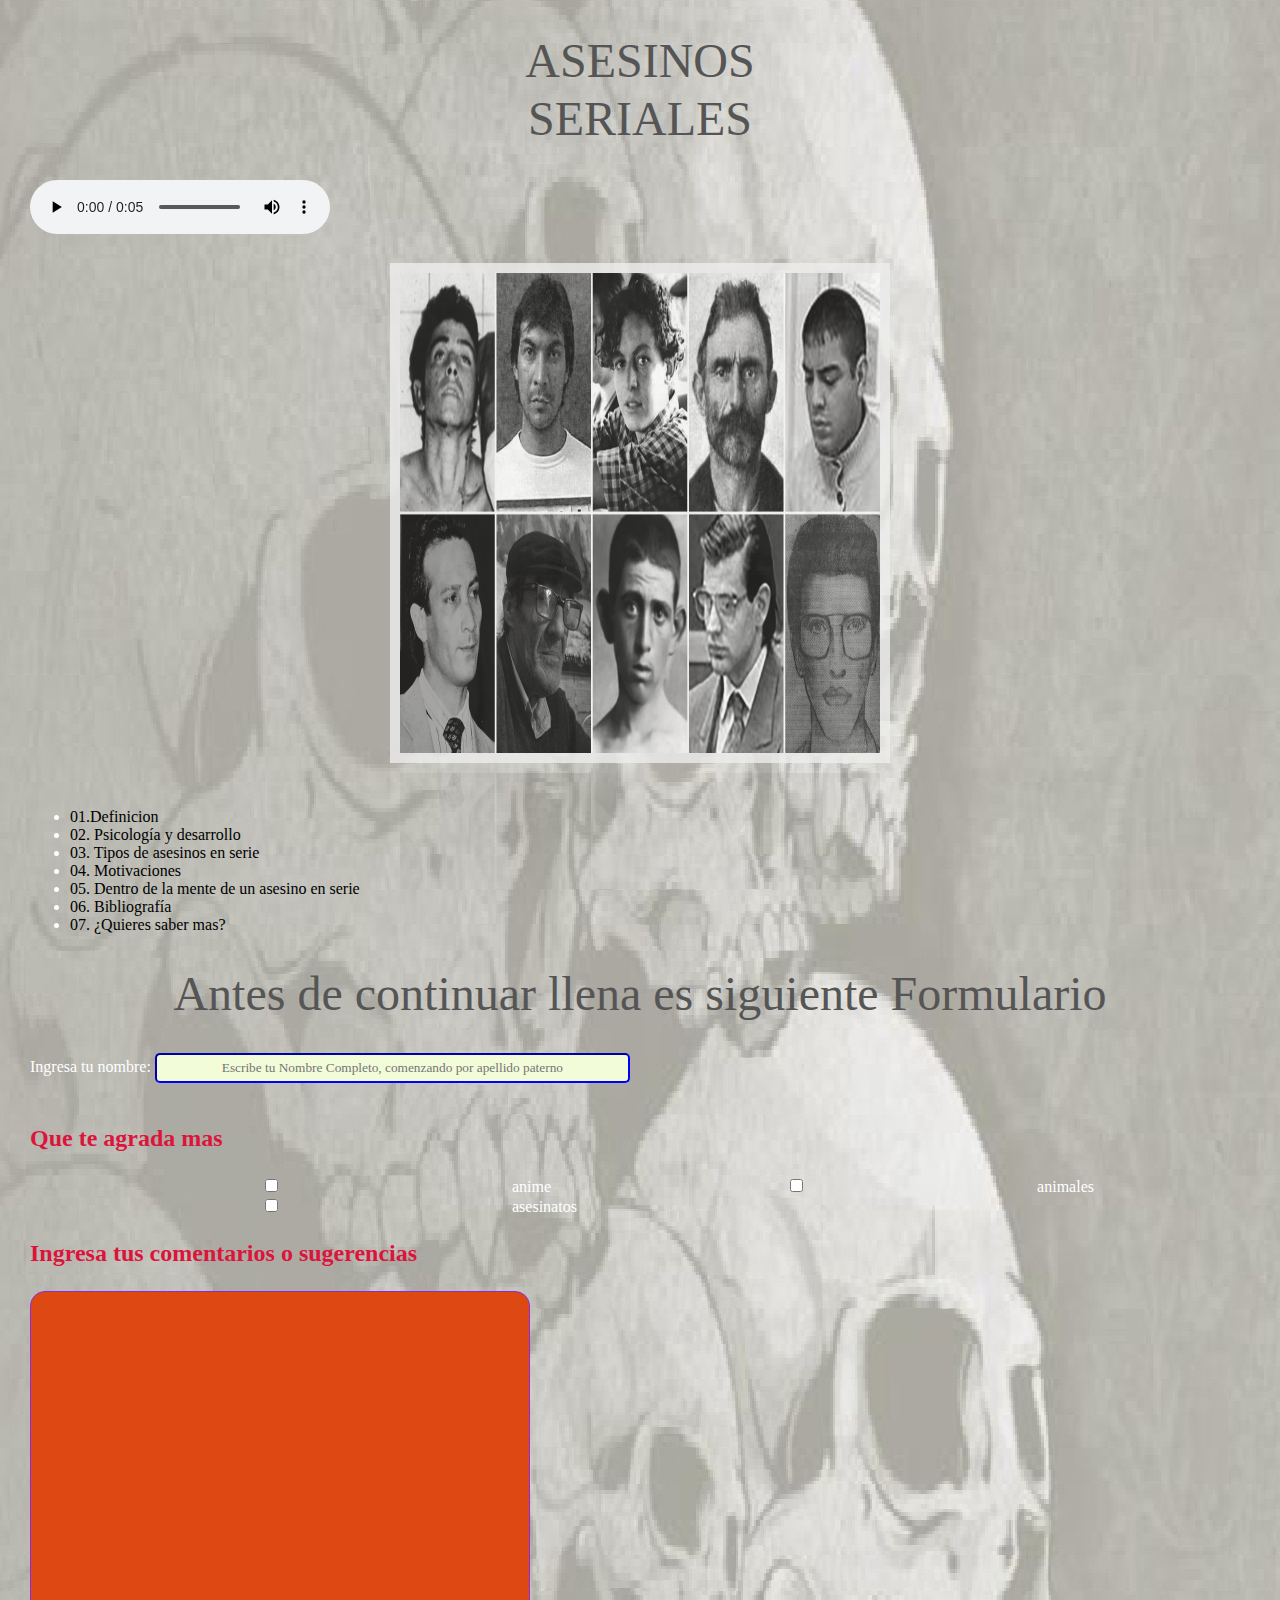
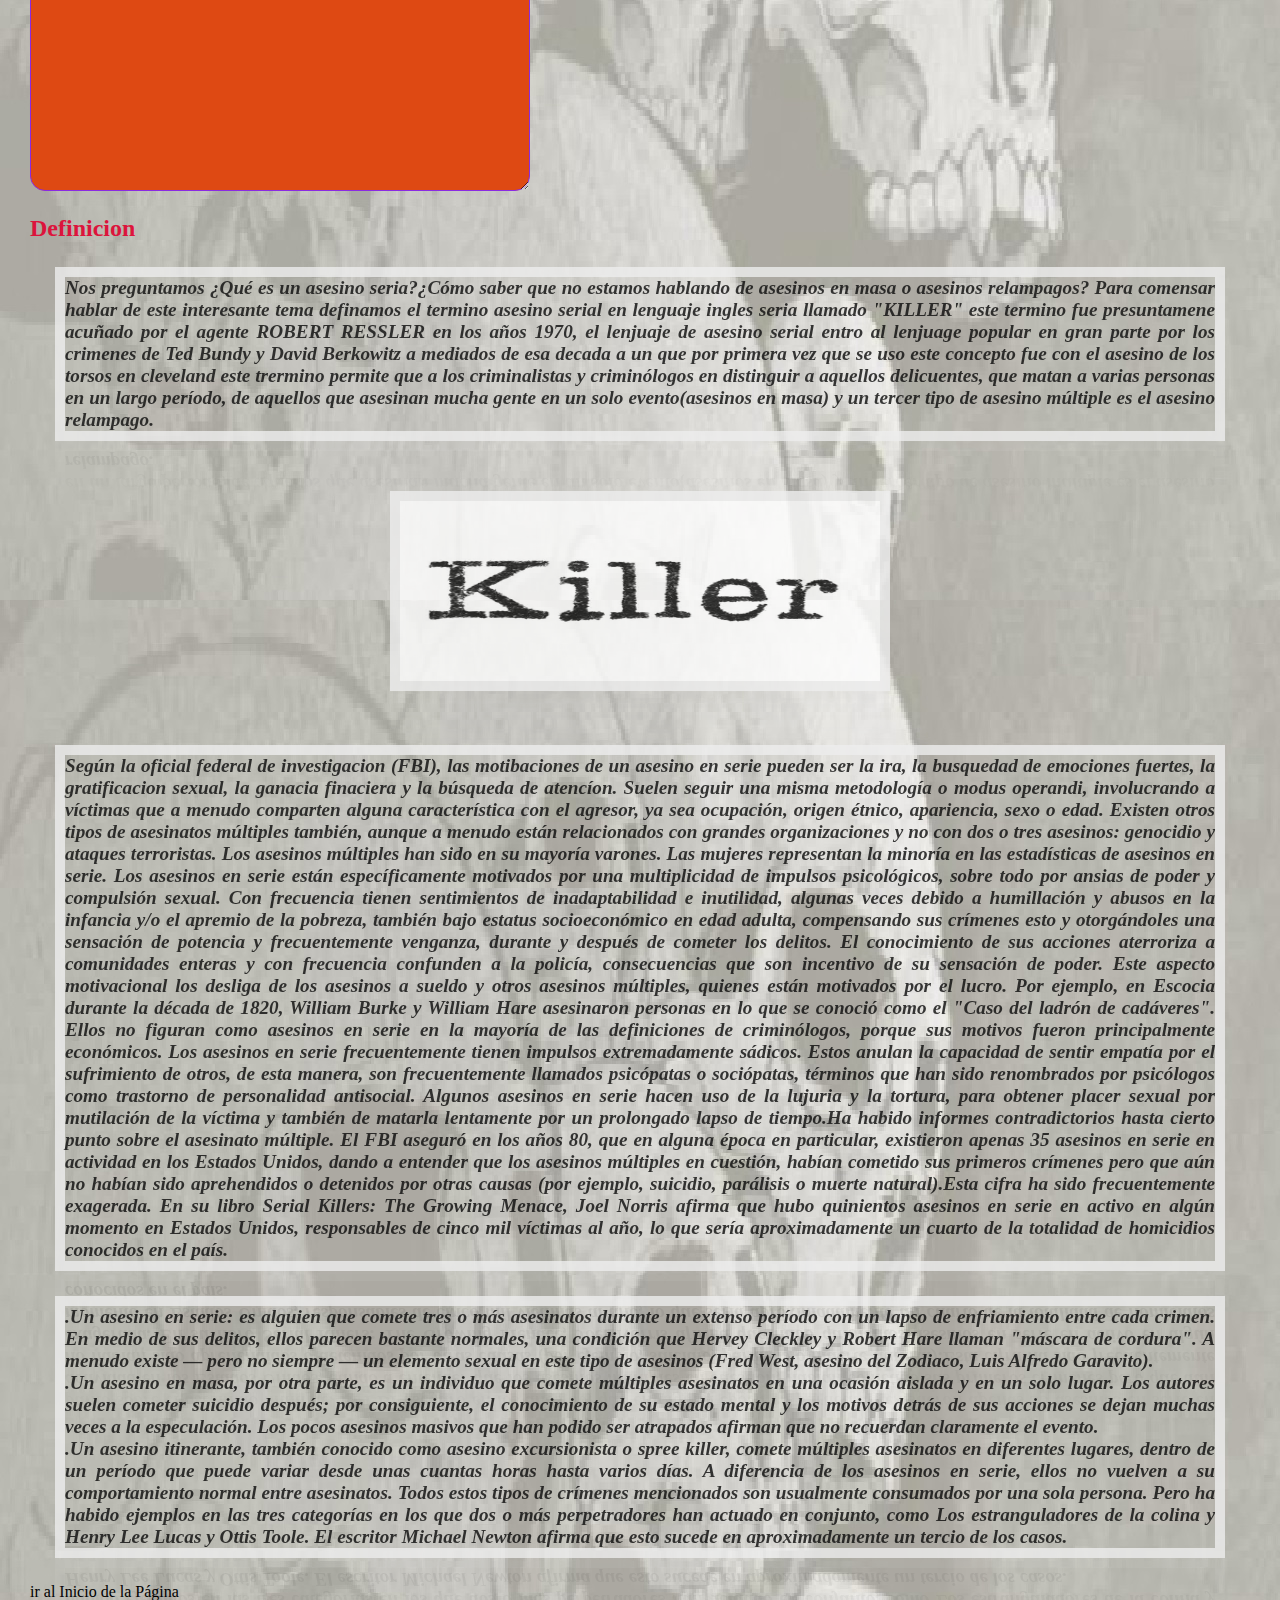
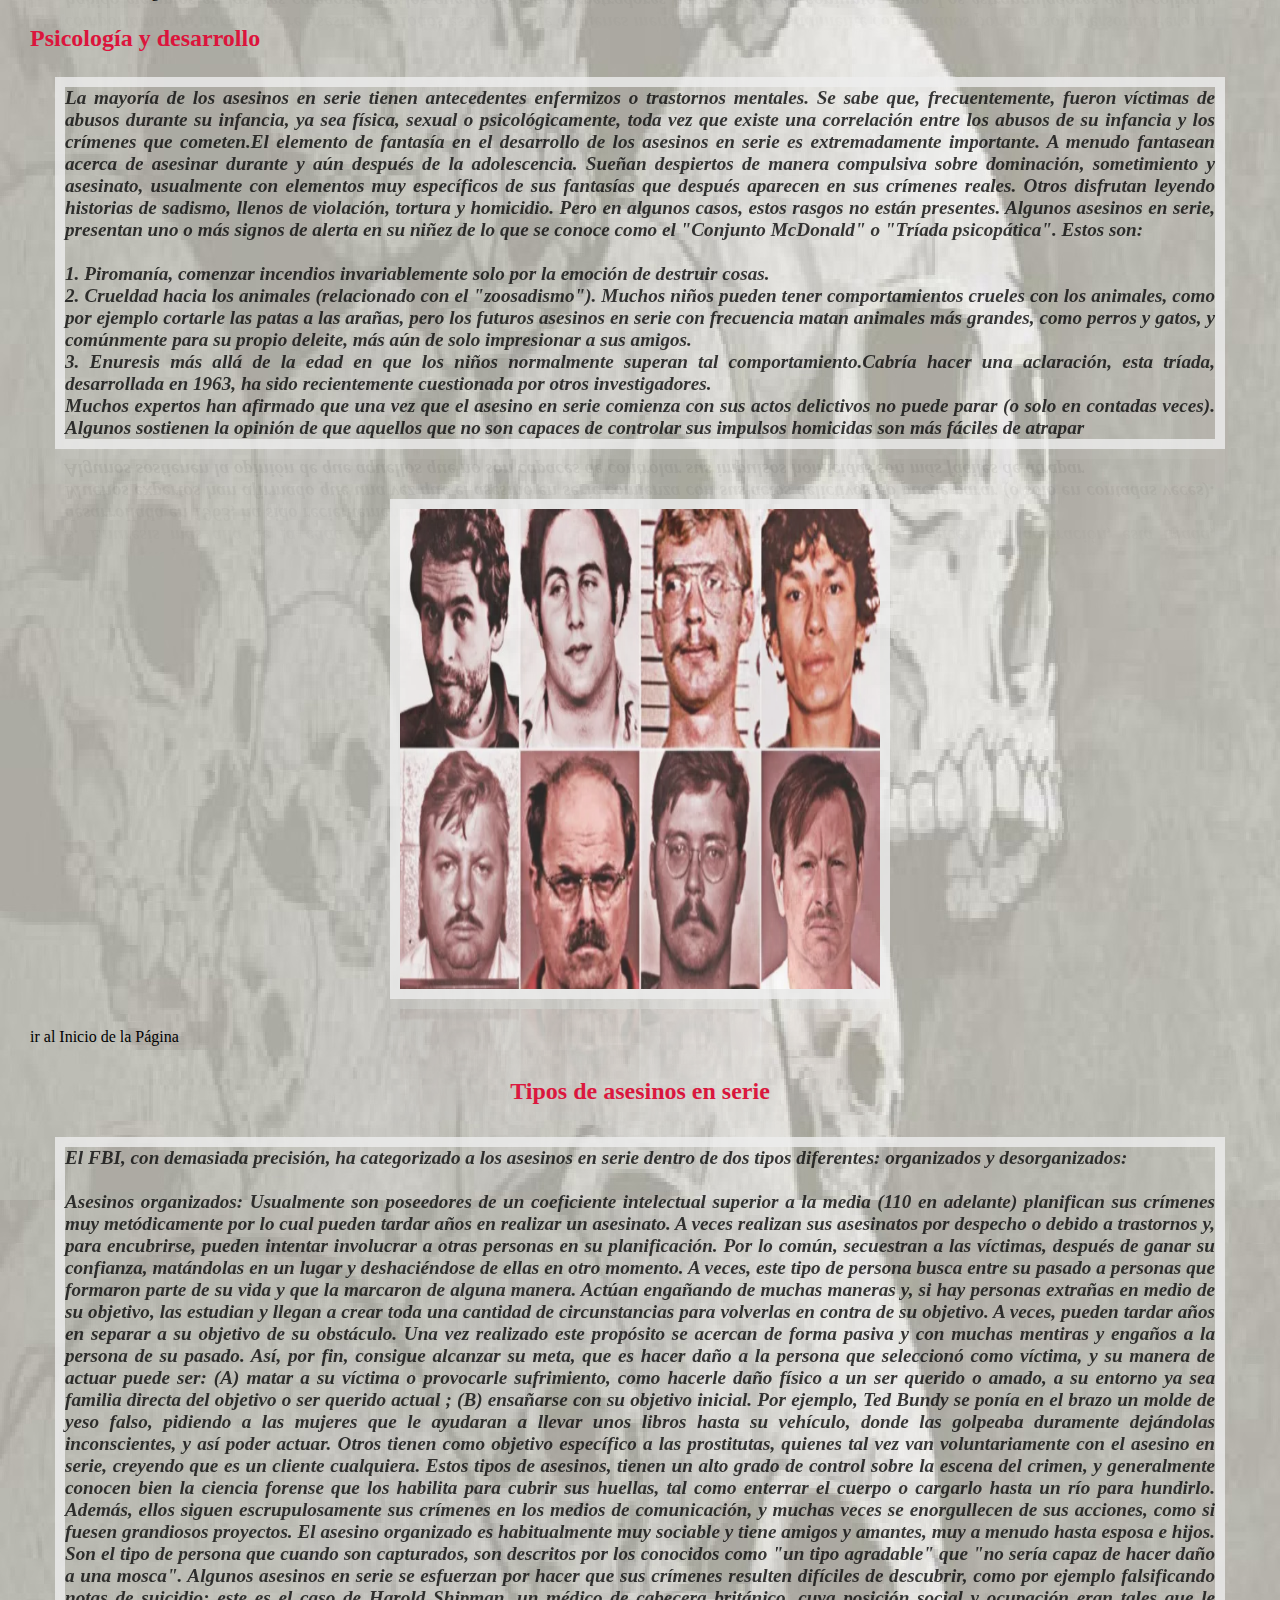
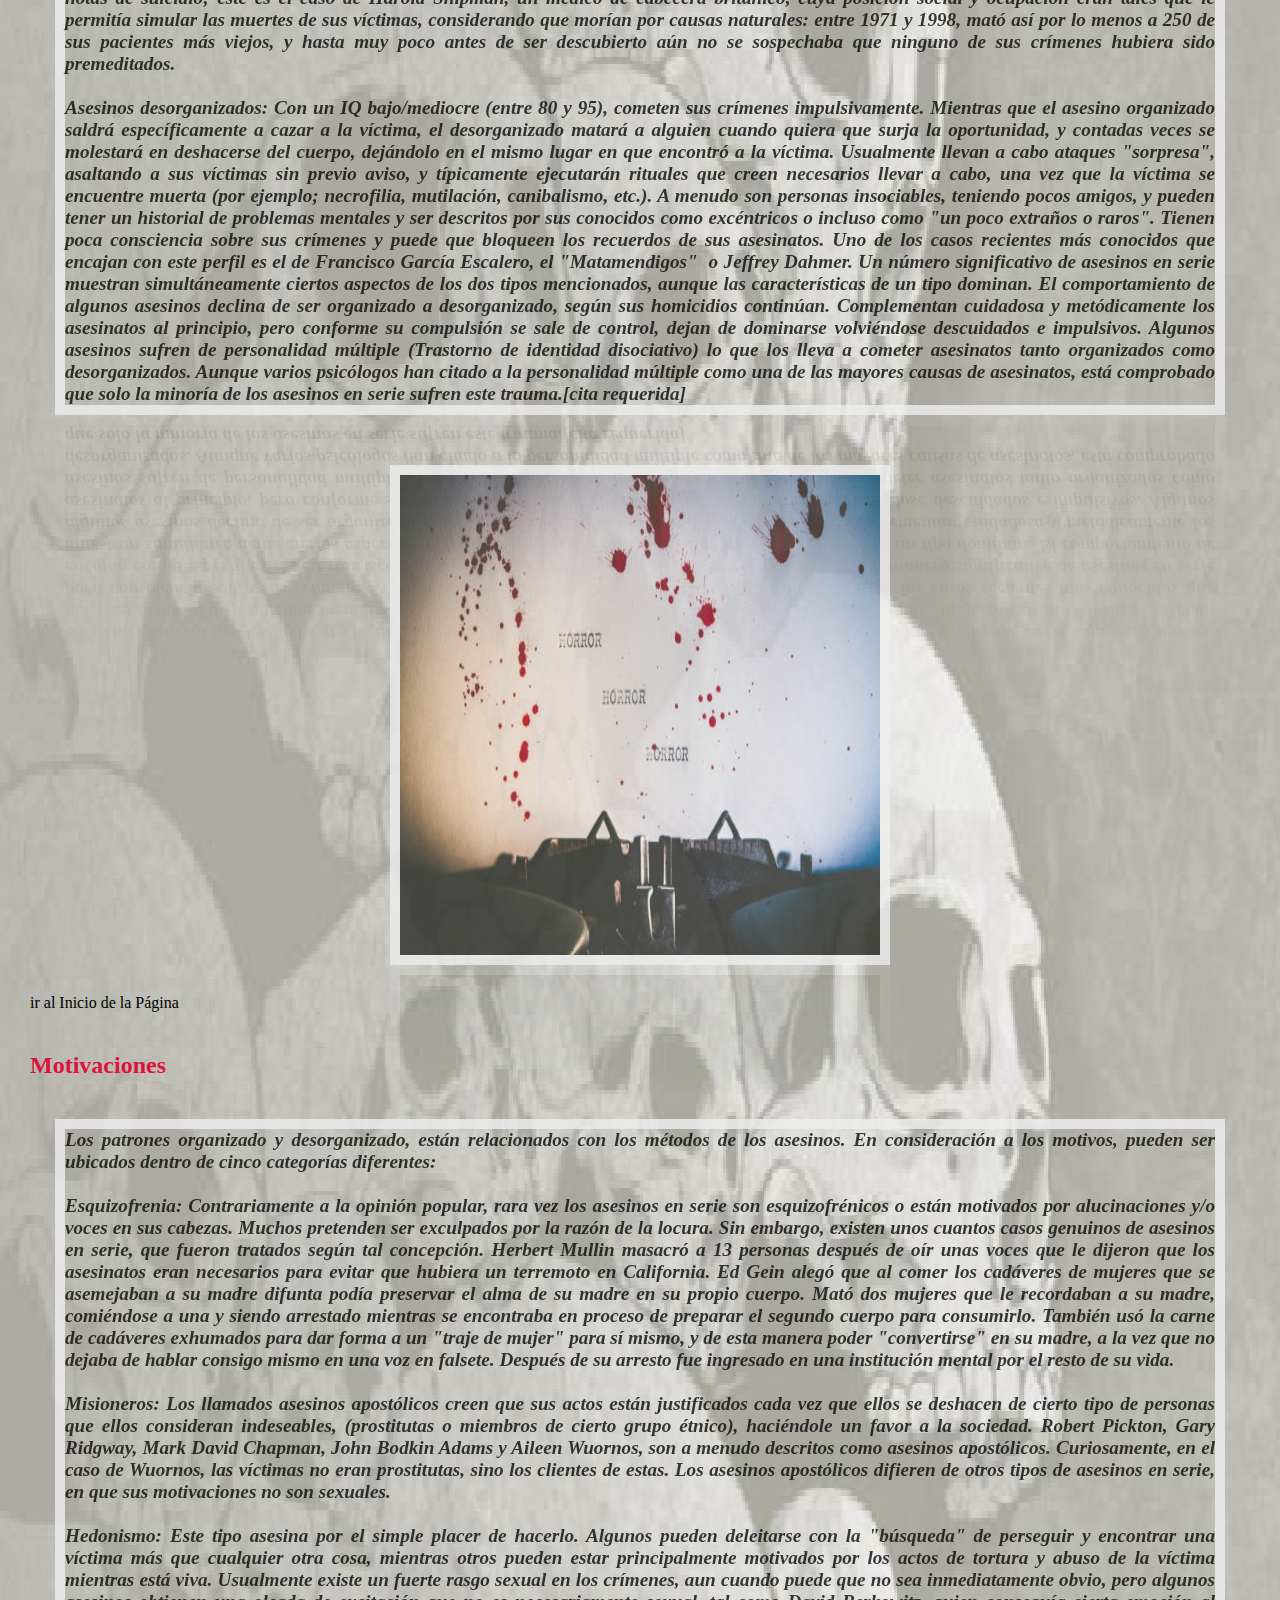
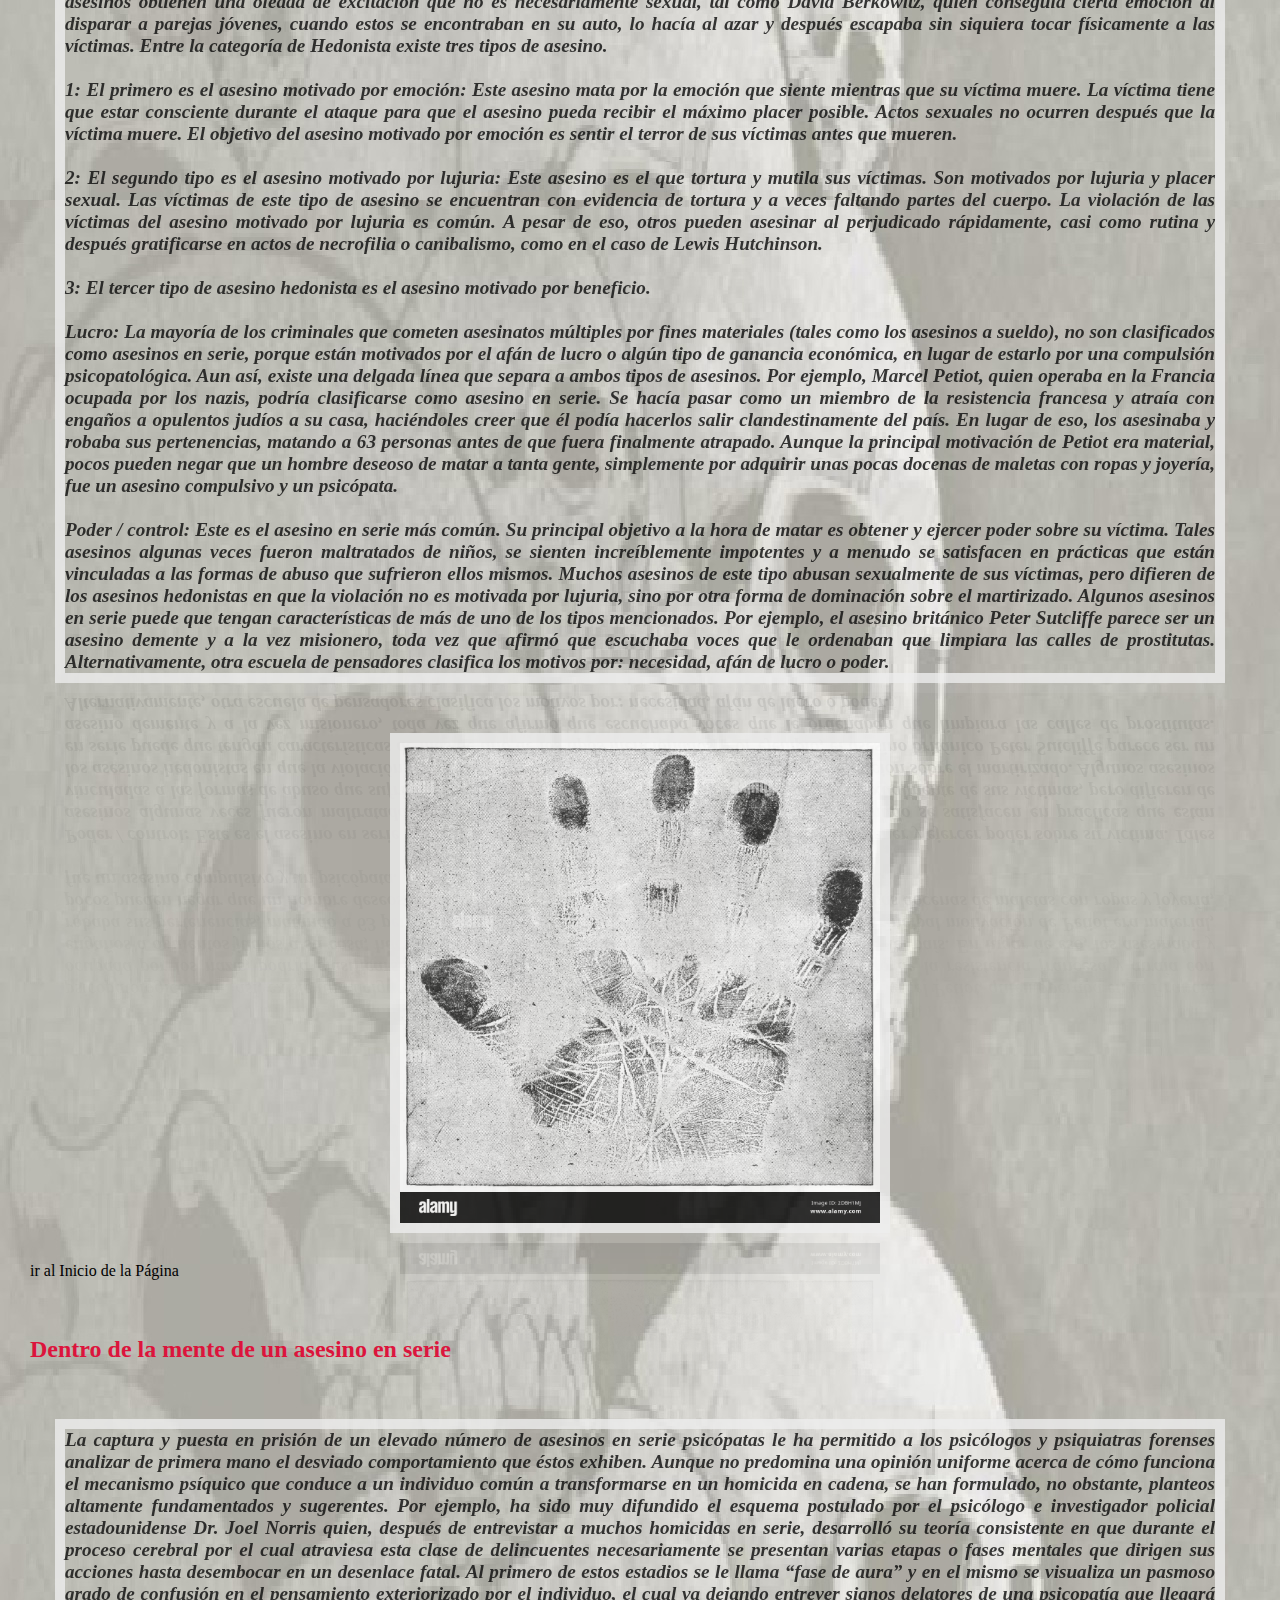
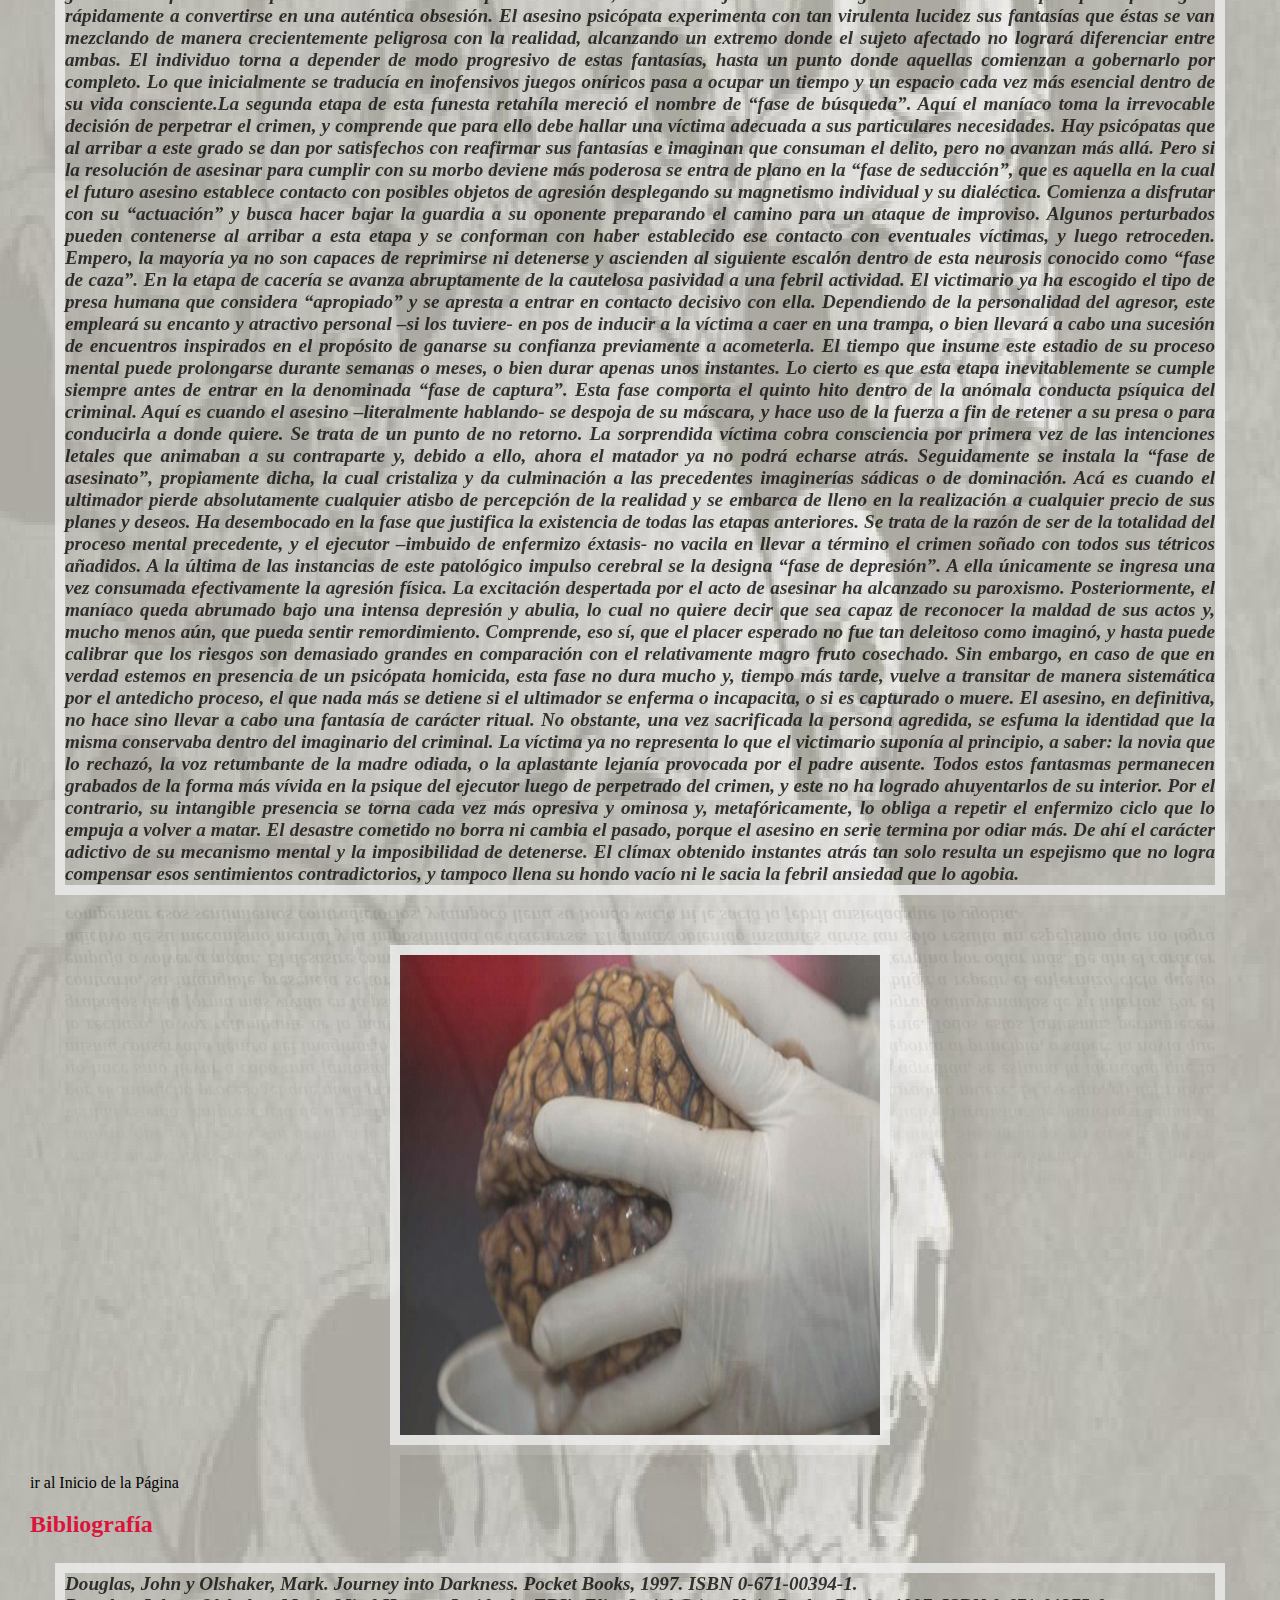
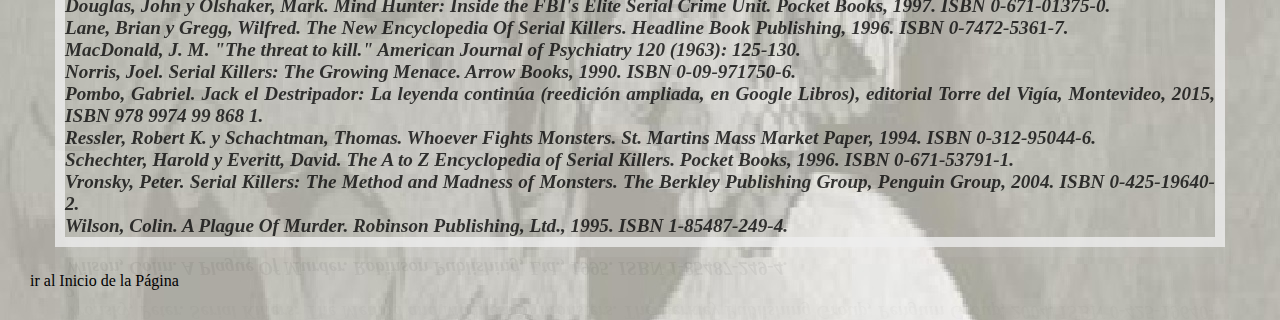
<file: index.html>
<!DOCTYPE html>
<html lang="en">
<head>
    <meta charset="UTF-8">
    <meta http-equiv="X-UA-Compatible" content="IE=edge">
    <meta name="viewport" content="width=device-width, initial-scale=1.0">
    <title>terminado</title>
    <link rel="stylesheet" href="paguina1.css">
</head>
<body> 
   
    <h1 id="Inicio" class="home-title">
        <span>ASESINOS</span>
        <span>SERIALES</span>
      </h1>
        <audio src="leyendasleg_l2g22290.mp3" controls></audio> 
        <div align ="center"> <img src="5.jpg" alt=" asesinos"width="500" height="500"></div>
        
        <ul class="menu-lateral nav--top__list"> 
        
          <li class="menu-lateral__item"><a href="#de">01.Definicion</a></li>
          <li class="menu-lateral__item"><a href="#pi">02. Psicología y desarrollo</a></li>
          <li class="menu-lateral__item"><a href="#ti">03. Tipos de asesinos en serie</a></li>
          <li class="menu-lateral__item"><a href="#mo">04. Motivaciones</a></li>
          <li class="menu-lateral__item"><a href="#di">05. Dentro de la mente de un asesino en serie</a></li>
          <li class="menu-lateral__item"><a href="#bi">06. Bibliografía</a></li>
          <li class="menu-lateral__item"><a href="pagina24.html">07. ¿Quieres saber mas?</a></li>
         </ul>
         <h1>Antes de continuar llena es siguiente Formulario</h1>
       <form>
        Ingresa tu nombre: <input placeholder="Escribe tu Nombre Completo, comenzando por apellido paterno" type="text"> </input><br><br>
    <h3>Que te agrada mas</h3>
         <input type="checkbox">anime</input>
         <input type="checkbox">animales</input>
         <input type="checkbox">asesinatos</input>
<h3>Ingresa tus comentarios o sugerencias</h3>

          <textarea name="" id="" cols="30" rows="10">
           
          </textarea>
          <br>
          
       
        </form>

        <script src="java1.js"></script>
        
            <article class="Articulo"> 
<h2 id="de">Definicion</h2>
 
    <p>Nos preguntamos ¿Qué es un asesino seria?¿Cómo saber que no estamos hablando de asesinos en masa o asesinos relampagos? Para comensar hablar de este interesante tema definamos el termino asesino serial en lenguaje ingles seria llamado "KILLER" este termino fue presuntamene acuñado por el agente ROBERT RESSLER  en los años 1970, el lenjuaje de asesino serial entro al lenjuage popular en gran parte por los crimenes de Ted Bundy y David  Berkowitz a mediados de esa decada a un que por primera vez que se uso este concepto fue con el asesino de los torsos en cleveland 
        este trermino permite que a los criminalistas y criminólogos en distinguir a aquellos delicuentes, que matan a varias personas en un largo período, de aquellos que asesinan mucha gente en un solo evento(asesinos en masa)
        y un tercer tipo de asesino múltiple es el asesino relampago.</p>
       <div align ="center"><img src="killer.webp" alt=" asesinos"width="500" height="200"></div> 
        <p>Según la oficial federal de investigacion (FBI), las motibaciones de un asesino en serie pueden ser la ira, la busquedad de emociones fuertes, la gratificacion sexual, la ganacia finaciera y la búsqueda de atencíon.​ Suelen seguir una misma metodología o modus operandi, involucrando a víctimas que a menudo comparten alguna característica con el agresor, ya sea ocupación, origen étnico, apariencia, sexo o edad. Existen otros tipos de asesinatos múltiples también, aunque a menudo están relacionados con grandes organizaciones y no con dos o tres asesinos: genocidio y ataques terroristas. Los asesinos múltiples han sido en su mayoría varones. Las mujeres representan la minoría en las estadísticas de asesinos en serie. Los asesinos en serie están específicamente motivados por una multiplicidad de impulsos psicológicos, sobre todo por ansias de poder y compulsión sexual. Con frecuencia tienen sentimientos de inadaptabilidad e inutilidad, algunas veces debido a humillación y abusos en la infancia y/o el apremio de la pobreza, también bajo estatus socioeconómico en edad adulta, compensando sus crímenes esto y otorgándoles una sensación de potencia y frecuentemente venganza, durante y después de cometer los delitos. El conocimiento de sus acciones aterroriza a comunidades enteras y con frecuencia confunden a la policía, consecuencias que son incentivo de su sensación de poder. Este aspecto motivacional los desliga de los asesinos a sueldo y otros asesinos múltiples, quienes están motivados por el lucro. Por ejemplo, en Escocia durante la década de 1820, William Burke y William Hare asesinaron personas en lo que se conoció como el "Caso del ladrón de cadáveres". Ellos no figuran como asesinos en serie en la mayoría de las definiciones de criminólogos, porque sus motivos fueron principalmente económicos.
        Los asesinos en serie frecuentemente tienen impulsos extremadamente sádicos. Estos anulan la capacidad de sentir empatía por el sufrimiento de otros, de esta manera, son frecuentemente llamados psicópatas o sociópatas, términos que han sido renombrados por psicólogos como trastorno de personalidad antisocial. Algunos asesinos en serie hacen uso de la lujuria y la tortura, para obtener placer sexual por mutilación de la víctima y también de matarla lentamente por un prolongado lapso de tiempo.Ha habido informes contradictorios hasta cierto punto sobre el asesinato múltiple. El FBI aseguró en los años 80, que en alguna época en particular, existieron apenas 35 asesinos en serie en actividad en los Estados Unidos, dando a entender que los asesinos múltiples en cuestión, habían cometido sus primeros crímenes pero que aún no habían sido aprehendidos o detenidos por otras causas (por ejemplo, suicidio, parálisis o muerte natural).Esta cifra ha sido frecuentemente exagerada. En su libro Serial Killers: The Growing Menace, Joel Norris afirma que hubo quinientos asesinos en serie en activo en algún momento en Estados Unidos, responsables de cinco mil víctimas al año, lo que sería aproximadamente un cuarto de la totalidad de homicidios conocidos en el país.</p>
        <p>
            .Un asesino en serie: es alguien que comete tres o más asesinatos durante un extenso período con un lapso de enfriamiento entre cada crimen. En medio de sus delitos, ellos parecen bastante normales, una condición que Hervey Cleckley y Robert Hare llaman "máscara de cordura". A menudo existe — pero no siempre — un elemento sexual en este tipo de asesinos (Fred West, asesino del Zodiaco, Luis Alfredo Garavito). <br>
        
            .Un asesino en masa, por otra parte, es un individuo que comete múltiples asesinatos en una ocasión aislada y en un solo lugar. Los autores suelen cometer suicidio después; por consiguiente, el conocimiento de su estado mental y los motivos detrás de sus acciones se dejan muchas veces a la especulación. Los pocos asesinos masivos que han podido ser atrapados afirman que no recuerdan claramente el evento. <br>
        
            .Un asesino itinerante, también conocido como asesino excursionista o spree killer, comete múltiples asesinatos en diferentes lugares, dentro de un período que puede variar desde unas cuantas horas hasta varios días. A diferencia de los asesinos en serie, ellos no vuelven a su comportamiento normal entre asesinatos.
            Todos estos tipos de crímenes mencionados son usualmente consumados por una sola persona. Pero ha habido ejemplos en las tres categorías en los que dos o más perpetradores han actuado en conjunto, como Los estranguladores de la colina y Henry Lee Lucas y Ottis Toole. El escritor Michael Newton afirma que esto sucede en aproximadamente un tercio de los casos.</p>
        </article> 
        <a href="#Inicio">ir al Inicio de la Página</a>
<br>
<article class="Articulo">
<h3 id="p">Psicología y desarrollo</h3>
<p>La mayoría de los asesinos en serie tienen antecedentes enfermizos o trastornos mentales. Se sabe que, frecuentemente, fueron víctimas de abusos durante su infancia, ya sea física, sexual o psicológicamente, toda vez que existe una correlación entre los abusos de su infancia y los crímenes que cometen.El elemento de fantasía en el desarrollo de los asesinos en serie es extremadamente importante. A menudo fantasean acerca de asesinar durante y aún después de la adolescencia. Sueñan despiertos de manera compulsiva sobre dominación, sometimiento y asesinato, usualmente con elementos muy específicos de sus fantasías que después aparecen en sus crímenes reales. Otros disfrutan leyendo historias de sadismo, llenos de violación, tortura y homicidio. Pero en algunos casos, estos rasgos no están presentes.
    Algunos asesinos en serie, presentan uno o más signos de alerta en su niñez de lo que se conoce como el "Conjunto McDonald" o "Tríada psicopática". Estos son: <br> <br>
    
   1. Piromanía, comenzar incendios invariablemente solo por la emoción de destruir cosas. <br>
   2. Crueldad hacia los animales (relacionado con el "zoosadismo"). Muchos niños pueden tener comportamientos crueles con los animales, como por ejemplo cortarle las patas a las arañas, pero los futuros asesinos en serie con frecuencia matan animales más grandes, como perros y gatos, y comúnmente para su propio deleite, más aún de solo impresionar a sus amigos. <br>
   3. Enuresis más allá de la edad en que los niños normalmente superan tal comportamiento.Cabría hacer una aclaración, esta tríada, desarrollada en 1963, ha sido recientemente cuestionada por otros investigadores. <br>
     Muchos expertos han afirmado que una vez que el asesino en serie comienza con sus actos delictivos no puede parar (o solo en contadas veces). Algunos sostienen la opinión de que aquellos que no son capaces de controlar sus impulsos homicidas son más fáciles de atrapar</p>
     <div align ="center"><img src="Portada.webp" alt=" asesinos"width="500" height="500"></div>
    </article> 
    <a href="#Inicio">ir al Inicio de la Página</a>
    <br>
    <article class="Articulo">
<h4 id="ti">Tipos de asesinos en serie</h4>
<p> El FBI, con demasiada precisión, ha categorizado a los asesinos en serie dentro de dos tipos diferentes: organizados y desorganizados: <br> <br> 

Asesinos organizados: Usualmente son poseedores de un coeficiente intelectual superior a la media (110 en adelante) planifican sus crímenes muy metódicamente por lo cual pueden tardar años en realizar un asesinato. A veces realizan sus asesinatos por despecho o debido a trastornos y, para encubrirse, pueden intentar involucrar a otras personas en su planificación. Por lo común, secuestran a las víctimas, después de ganar su confianza, matándolas en un lugar y deshaciéndose de ellas en otro momento. A veces, este tipo de persona busca entre su pasado a personas que formaron parte de su vida y que la marcaron de alguna manera. Actúan engañando de muchas maneras y, si hay personas extrañas en medio de su objetivo, las estudian y llegan a crear toda una cantidad de circunstancias para volverlas en contra de su objetivo. A veces, pueden tardar años en separar a su objetivo de su obstáculo. Una vez realizado este propósito se acercan de forma pasiva y con muchas mentiras y engaños a la persona de su pasado. Así, por fin, consigue alcanzar su meta, que es hacer daño a la persona que seleccionó como víctima, y su manera de actuar puede ser: (A) matar a su víctima o provocarle sufrimiento, como hacerle daño físico a un ser querido o amado, a su entorno ya sea familia directa del objetivo o ser querido actual ; (B) ensañarse con su objetivo inicial. Por ejemplo, Ted Bundy se ponía en el brazo un molde de yeso falso, pidiendo a las mujeres que le ayudaran a llevar unos libros hasta su vehículo, donde las golpeaba duramente dejándolas inconscientes, y así poder actuar. Otros tienen como objetivo específico a las prostitutas, quienes tal vez van voluntariamente con el asesino en serie, creyendo que es un cliente cualquiera. Estos tipos de asesinos, tienen un alto grado de control sobre la escena del crimen, y generalmente conocen bien la ciencia forense que los habilita para cubrir sus huellas, tal como enterrar el cuerpo o cargarlo hasta un río para hundirlo. Además, ellos siguen escrupulosamente sus crímenes en los medios de comunicación, y muchas veces se enorgullecen de sus acciones, como si fuesen grandiosos proyectos. El asesino organizado es habitualmente muy sociable y tiene amigos y amantes, muy a menudo hasta esposa e hijos. Son el tipo de persona que cuando son capturados, son descritos por los conocidos como "un tipo agradable" que "no sería capaz de hacer daño a una mosca". Algunos asesinos en serie se esfuerzan por hacer que sus crímenes resulten difíciles de descubrir, como por ejemplo falsificando notas de suicidio; este es el caso de Harold Shipman, un médico de cabecera británico, cuya posición social y ocupación eran tales que le permitía simular las muertes de sus víctimas, considerando que morían por causas naturales: entre 1971 y 1998, mató así por lo menos a 250 de sus pacientes más viejos, y hasta muy poco antes de ser descubierto aún no se sospechaba que ninguno de sus crímenes hubiera sido premeditados. <br> <br>
Asesinos desorganizados: Con un IQ bajo/mediocre (entre 80 y 95), cometen sus crímenes impulsivamente. Mientras que el asesino organizado saldrá específicamente a cazar a la víctima, el desorganizado matará a alguien cuando quiera que surja la oportunidad, y contadas veces se molestará en deshacerse del cuerpo, dejándolo en el mismo lugar en que encontró a la víctima. Usualmente llevan a cabo ataques "sorpresa", asaltando a sus víctimas sin previo aviso, y típicamente ejecutarán rituales que creen necesarios llevar a cabo, una vez que la víctima se encuentre muerta (por ejemplo; necrofilia, mutilación, canibalismo, etc.). A menudo son personas insociables, teniendo pocos amigos, y pueden tener un historial de problemas mentales y ser descritos por sus conocidos como excéntricos o incluso como "un poco extraños o raros". Tienen poca consciencia sobre sus crímenes y puede que bloqueen los recuerdos de sus asesinatos. Uno de los casos recientes más conocidos que encajan con este perfil es el de Francisco García Escalero, el "Matamendigos" ​ o Jeffrey Dahmer.
Un número significativo de asesinos en serie muestran simultáneamente ciertos aspectos de los dos tipos mencionados, aunque las características de un tipo dominan. El comportamiento de algunos asesinos declina de ser organizado a desorganizado, según sus homicidios continúan. Complementan cuidadosa y metódicamente los asesinatos al principio, pero conforme su compulsión se sale de control, dejan de dominarse volviéndose descuidados e impulsivos.
Algunos asesinos sufren de personalidad múltiple (Trastorno de identidad disociativo) lo que los lleva a cometer asesinatos tanto organizados como desorganizados. Aunque varios psicólogos han citado a la personalidad múltiple como una de las mayores causas de asesinatos, está comprobado que solo la minoría de los asesinos en serie sufren este trauma.[cita requerida]
</p><div align ="center"><img src="descarga.jpeg" alt=" asesinos"width="500" height="500"></div>
</article>
<a href="#Inicio">ir al Inicio de la Página</a>
<br>

<article class="Articulo">
<h5 id="mo" >Motivaciones</h5>
<p> Los patrones organizado y desorganizado, están relacionados con los métodos de los asesinos. En consideración a los motivos, pueden ser ubicados dentro de cinco categorías diferentes: <br> <br>

    Esquizofrenia:
    Contrariamente a la opinión popular, rara vez los asesinos en serie son esquizofrénicos o están motivados por alucinaciones y/o voces en sus cabezas. Muchos pretenden ser exculpados por la razón de la locura. Sin embargo, existen unos cuantos casos genuinos de asesinos en serie, que fueron tratados según tal concepción.
    Herbert Mullin masacró a 13 personas después de oír unas voces que le dijeron que los asesinatos eran necesarios para evitar que hubiera un terremoto en California.
    Ed Gein alegó que al comer los cadáveres de mujeres que se asemejaban a su madre difunta podía preservar el alma de su madre en su propio cuerpo. Mató dos mujeres que le recordaban a su madre, comiéndose a una y siendo arrestado mientras se encontraba en proceso de preparar el segundo cuerpo para consumirlo. También usó la carne de cadáveres exhumados para dar forma a un "traje de mujer" para sí mismo, y de esta manera poder "convertirse" en su madre, a la vez que no dejaba de hablar consigo mismo en una voz en falsete. Después de su arresto fue ingresado en una institución mental por el resto de su vida. <br> <br>
    
    Misioneros:
    Los llamados asesinos apostólicos creen que sus actos están justificados cada vez que ellos se deshacen de cierto tipo de personas que ellos consideran indeseables, (prostitutas o miembros de cierto grupo étnico), haciéndole un favor a la sociedad. Robert Pickton, Gary Ridgway, Mark David Chapman, John Bodkin Adams y Aileen Wuornos, son a menudo descritos como asesinos apostólicos. Curiosamente, en el caso de Wuornos, las víctimas no eran prostitutas, sino los clientes de estas. Los asesinos apostólicos difieren de otros tipos de asesinos en serie, en que sus motivaciones no son sexuales. <br> <br>
    
    Hedonismo:
    Este tipo asesina por el simple placer de hacerlo. Algunos pueden deleitarse con la "búsqueda" de perseguir y encontrar una víctima más que cualquier otra cosa, mientras otros pueden estar principalmente motivados por los actos de tortura y abuso de la víctima mientras está viva. Usualmente existe un fuerte rasgo sexual en los crímenes, aun cuando puede que no sea inmediatamente obvio, pero algunos asesinos obtienen una oleada de excitación que no es necesariamente sexual, tal como David Berkowitz, quien conseguía cierta emoción al disparar a parejas jóvenes, cuando estos se encontraban en su auto, lo hacía al azar y después escapaba sin siquiera tocar físicamente a las víctimas. Entre la categoría de Hedonista existe tres tipos de asesino.  <br> <br>
    1: El primero es el asesino motivado por emoción: Este asesino mata por la emoción que siente mientras que su víctima muere. La víctima tiene que estar consciente durante el ataque para que el asesino pueda recibir el máximo placer posible. Actos sexuales no ocurren después que la víctima muere. El objetivo del asesino motivado por emoción es sentir el terror de sus víctimas antes que mueren. <br> <br>
    2: El segundo tipo es el asesino motivado por lujuria: Este asesino es el que tortura y mutila sus víctimas. Son motivados por lujuria y placer sexual. Las víctimas de este tipo de asesino se encuentran con evidencia de tortura y a veces faltando partes del cuerpo. La violación de las víctimas del asesino motivado por lujuria es común. A pesar de eso, otros pueden asesinar al perjudicado rápidamente, casi como rutina y después gratificarse en actos de necrofilia o canibalismo, como en el caso de Lewis Hutchinson. <br> <br>
    3: El tercer tipo de asesino hedonista es el asesino motivado por beneficio. <br> <br>
    
    Lucro:
    La mayoría de los criminales que cometen asesinatos múltiples por fines materiales (tales como los asesinos a sueldo), no son clasificados como asesinos en serie, porque están motivados por el afán de lucro o algún tipo de ganancia económica, en lugar de estarlo por una compulsión psicopatológica. Aun así, existe una delgada línea que separa a ambos tipos de asesinos. Por ejemplo, Marcel Petiot, quien operaba en la Francia ocupada por los nazis, podría clasificarse como asesino en serie. Se hacía pasar como un miembro de la resistencia francesa y atraía con engaños a opulentos judíos a su casa, haciéndoles creer que él podía hacerlos salir clandestinamente del país. En lugar de eso, los asesinaba y robaba sus pertenencias, matando a 63 personas antes de que fuera finalmente atrapado. Aunque la principal motivación de Petiot era material, pocos pueden negar que un hombre deseoso de matar a tanta gente, simplemente por adquirir unas pocas docenas de maletas con ropas y joyería, fue un asesino compulsivo y un psicópata. <br> <br>
    
    Poder / control:
    Este es el asesino en serie más común. Su principal objetivo a la hora de matar es obtener y ejercer poder sobre su víctima. Tales asesinos algunas veces fueron maltratados de niños, se sienten increíblemente impotentes y a menudo se satisfacen en prácticas que están vinculadas a las formas de abuso que sufrieron ellos mismos. Muchos asesinos de este tipo abusan sexualmente de sus víctimas, pero difieren de los asesinos hedonistas en que la violación no es motivada por lujuria, sino por otra forma de dominación sobre el martirizado.
    Algunos asesinos en serie puede que tengan características de más de uno de los tipos mencionados. Por ejemplo, el asesino británico Peter Sutcliffe parece ser un asesino demente y a la vez misionero, toda vez que afirmó que escuchaba voces que le ordenaban que limpiara las calles de prostitutas.
    Alternativamente, otra escuela de pensadores clasifica los motivos por: necesidad, afán de lucro o poder.</p>
    <div align ="center"><img src="fondo-blanco.jpg" alt=" asesinos"width="500" height="500"></div>
</article>
<a href="#Inicio">ir al Inicio de la Página</a>
<br>
<article class="Articulo">
<h6 id="di">Dentro de la mente de un asesino en serie</h6>
<p>
La captura y puesta en prisión de un elevado número de asesinos en serie psicópatas le ha permitido a los psicólogos y psiquiatras forenses analizar de primera mano el desviado comportamiento que éstos exhiben. Aunque no predomina una opinión uniforme acerca de cómo funciona el mecanismo psíquico que conduce a un individuo común a transformarse en un homicida en cadena, se han formulado, no obstante, planteos altamente fundamentados y sugerentes. Por ejemplo, ha sido muy difundido el esquema postulado por el psicólogo e investigador policial estadounidense Dr. Joel Norris quien, después de entrevistar a muchos homicidas en serie, desarrolló su teoría consistente en que durante el proceso cerebral por el cual atraviesa esta clase de delincuentes necesariamente se presentan varias etapas o fases mentales que dirigen sus acciones hasta desembocar en un desenlace fatal.
Al primero de estos estadios se le llama “fase de aura” y en el mismo se visualiza un pasmoso grado de confusión en el pensamiento exteriorizado por el individuo, el cual va dejando entrever signos delatores de una psicopatía que llegará rápidamente a convertirse en una auténtica obsesión. El asesino psicópata experimenta con tan virulenta lucidez sus fantasías que éstas se van mezclando de manera crecientemente peligrosa con la realidad, alcanzando un extremo donde el sujeto afectado no logrará diferenciar entre ambas. El individuo torna a depender de modo progresivo de estas fantasías, hasta un punto donde aquellas comienzan a gobernarlo por completo. Lo que inicialmente se traducía en inofensivos juegos oníricos pasa a ocupar un tiempo y un espacio cada vez más esencial dentro de su vida consciente.La segunda etapa de esta funesta retahíla mereció el nombre de “fase de búsqueda”. Aquí el maníaco toma la irrevocable decisión de perpetrar el crimen, y comprende que para ello debe hallar una víctima adecuada a sus particulares necesidades. Hay psicópatas que al arribar a este grado se dan por satisfechos con reafirmar sus fantasías e imaginan que consuman el delito, pero no avanzan más allá.
Pero si la resolución de asesinar para cumplir con su morbo deviene más poderosa se entra de plano en la “fase de seducción”, que es aquella en la cual el futuro asesino establece contacto con posibles objetos de agresión desplegando su magnetismo individual y su dialéctica. Comienza a disfrutar con su “actuación” y busca hacer bajar la guardia a su oponente preparando el camino para un ataque de improviso. Algunos perturbados pueden contenerse al arribar a esta etapa y se conforman con haber establecido ese contacto con eventuales víctimas, y luego retroceden.
Empero, la mayoría ya no son capaces de reprimirse ni detenerse y ascienden al siguiente escalón dentro de esta neurosis conocido como “fase de caza”. En la etapa de cacería se avanza abruptamente de la cautelosa pasividad a una febril actividad. El victimario ya ha escogido el tipo de presa humana que considera “apropiado” y se apresta a entrar en contacto decisivo con ella.
Dependiendo de la personalidad del agresor, este empleará su encanto y atractivo personal –si los tuviere- en pos de inducir a la víctima a caer en una trampa, o bien llevará a cabo una sucesión de encuentros inspirados en el propósito de ganarse su confianza previamente a acometerla. El tiempo que insume este estadio de su proceso mental puede prolongarse durante semanas o meses, o bien durar apenas unos instantes. Lo cierto es que esta etapa inevitablemente se cumple siempre antes de entrar en la denominada “fase de captura”. Esta fase comporta el quinto hito dentro de la anómala conducta psíquica del criminal. Aquí es cuando el asesino –literalmente hablando- se despoja de su máscara, y hace uso de la fuerza a fin de retener a su presa o para conducirla a donde quiere. Se trata de un punto de no retorno. La sorprendida víctima cobra consciencia por primera vez de las intenciones letales que animaban a su contraparte y, debido a ello, ahora el matador ya no podrá echarse atrás.
Seguidamente se instala la “fase de asesinato”, propiamente dicha, la cual cristaliza y da culminación a las precedentes imaginerías sádicas o de dominación. Acá es cuando el ultimador pierde absolutamente cualquier atisbo de percepción de la realidad y se embarca de lleno en la realización a cualquier precio de sus planes y deseos. Ha desembocado en la fase que justifica la existencia de todas las etapas anteriores. Se trata de la razón de ser de la totalidad del proceso mental precedente, y el ejecutor –imbuido de enfermizo éxtasis- no vacila en llevar a término el crimen soñado con todos sus tétricos añadidos.
A la última de las instancias de este patológico impulso cerebral se la designa “fase de depresión”. A ella únicamente se ingresa una vez consumada efectivamente la agresión física. La excitación despertada por el acto de asesinar ha alcanzado su paroxismo. Posteriormente, el maníaco queda abrumado bajo una intensa depresión y abulia, lo cual no quiere decir que sea capaz de reconocer la maldad de sus actos y, mucho menos aún, que pueda sentir remordimiento. Comprende, eso sí, que el placer esperado no fue tan deleitoso como imaginó, y hasta puede calibrar que los riesgos son demasiado grandes en comparación con el relativamente magro fruto cosechado. Sin embargo, en caso de que en verdad estemos en presencia de un psicópata homicida, esta fase no dura mucho y, tiempo más tarde, vuelve a transitar de manera sistemática por el antedicho proceso, el que nada más se detiene si el ultimador se enferma o incapacita, o si es capturado o muere.
El asesino, en definitiva, no hace sino llevar a cabo una fantasía de carácter ritual. No obstante, una vez sacrificada la persona agredida, se esfuma la identidad que la misma conservaba dentro del imaginario del criminal. La víctima ya no representa lo que el victimario suponía al principio, a saber: la novia que lo rechazó, la voz retumbante de la madre odiada, o la aplastante lejanía provocada por el padre ausente. Todos estos fantasmas permanecen grabados de la forma más vívida en la psique del ejecutor luego de perpetrado del crimen, y este no ha logrado ahuyentarlos de su interior. Por el contrario, su intangible presencia se torna cada vez más opresiva y ominosa y, metafóricamente, lo obliga a repetir el enfermizo ciclo que lo empuja a volver a matar. El desastre cometido no borra ni cambia el pasado, porque el asesino en serie termina por odiar más. De ahí el carácter adictivo de su mecanismo mental y la imposibilidad de detenerse. El clímax obtenido instantes atrás tan solo resulta un espejismo que no logra compensar esos sentimientos contradictorios, y tampoco llena su hondo vacío ni le sacia la febril ansiedad que lo agobia.
</p><div align ="center"><img src="biobanco-cerebros.jpg" alt=" asesinos"width="500" height="500"></div>
</article>
<a href="#Inicio">ir al Inicio de la Página</a>
<br>
<article class="Articulo">
<h2 id="bi">Bibliografía</h2>

<p>Douglas, John y Olshaker, Mark. Journey into Darkness. Pocket Books, 1997. ISBN 0-671-00394-1. <br>
    Douglas, John y Olshaker, Mark. Mind Hunter: Inside the FBI's Elite Serial Crime Unit. Pocket Books, 1997. ISBN 0-671-01375-0. <br>
    Lane, Brian y Gregg, Wilfred. The New Encyclopedia Of Serial Killers. Headline Book Publishing, 1996. ISBN 0-7472-5361-7.  <br>
    MacDonald, J. M. "The threat to kill." American Journal of Psychiatry 120 (1963): 125-130. <br>
    Norris, Joel. Serial Killers: The Growing Menace. Arrow Books, 1990. ISBN 0-09-971750-6.  <br>
    Pombo, Gabriel. Jack el Destripador: La leyenda continúa (reedición ampliada, en Google Libros), editorial Torre del Vigía, Montevideo, 2015, ISBN 978 9974 99 868 1. <br>
    Ressler, Robert K. y Schachtman, Thomas. Whoever Fights Monsters. St. Martins Mass Market Paper, 1994. ISBN 0-312-95044-6.
    <br>
    Schechter, Harold y Everitt, David. The A to Z Encyclopedia of Serial Killers. Pocket Books, 1996. ISBN 0-671-53791-1. <br>
    Vronsky, Peter. Serial Killers: The Method and Madness of Monsters. The Berkley Publishing Group, Penguin Group, 2004. ISBN 0-425-19640-2. <br>
    Wilson, Colin. A Plague Of Murder. Robinson Publishing, Ltd., 1995. ISBN 1-85487-249-4.  <br>
</p>
</article>
<a href="#Inicio">ir al Inicio de la Página</a>

</body>
</html>
</file>
<file: paguina1.css>
@import url(https://fonts.googleapis.com/css?family=Raleway:400,700,900,400italic,700italic,900italic);
*,
:before,
:after {
    box-sizing: border-box;

}
body {
    
    background-color: rgb(226, 202, 202);
    background-image: url('45.jpg');
    color: #ffffff;
    margin-left: 30px;
  margin-right: 30px;
  margin-top: 30px;
  margin-bottom: 30px;
 
}
h1{
    font-size: 3em;
    font-weight: normal;
    text-align: center;
    color: #555555;
}

/* title styles */
.home-title span{
    position: relative;
    overflow: hidden;
    display: block;
    line-height: 1.2;
}

.home-title span::after{
    content: '';
    position: absolute;
    top: 0;
    right: 0;
    width: 100%;
    height: 100%;
    background: rgb(209, 26, 26);
    animation: a-ltr-after 2s cubic-bezier(.77,0,.18,1) forwards;
    transform: translateX(-101%);
}

.home-title span::before{
    content: '';
    position: absolute;
    top: 0;
    right: 0;
    width: 100%;
    height: 100%;
    background: var(--bg-color);
    animation: a-ltr-before 2s cubic-bezier(.77,0,.18,1) forwards;
    transform: translateX(0);
}

.home-title span:nth-of-type(1)::before,
.home-title span:nth-of-type(1)::after{
    animation-delay: 1s;
}

.home-title span:nth-of-type(2)::before,
.home-title span:nth-of-type(2)::after{
    animation-delay: 1.5s;
}

@keyframes a-ltr-after{
    0% {transform: translateX(-100%)}
    100% {transform: translateX(101%)}
}

@keyframes a-ltr-before{
    0% {transform: translateX(0)}
    100% {transform: translateX(200%)}
}
img {
    margin: 25px;
    opacity: 0.8;
    border: 10px solid #eee;
    -webkit-transition: all 0.5s ease;
    -moz-transition: all 0.5s ease;
    -o-transition: all 0.5s ease;
    -webkit-box-reflect: below 0px -webkit-gradient(linear, left top, left bottom, from(transparent), color-stop(.7, transparent), to(rgba(0,0,0,0.1)));
}
 
img:hover {
    opacity: 1;
    -webkit-box-reflect: below 0px -webkit-gradient(linear, left top, left bottom, from(transparent), color-stop(.7, transparent), to(rgba(0,0,0,0.4)));
    -webkit-box-shadow: 0px 0px 20px rgba(255,255,255,0.8);
    -moz-box-shadow: 0px 0px 20px rgba(255,255,255,0.8);
    box-shadow: 0px 0px 20px rgba(255,255,255,0.8);
}
p{
    font-family: "Courier New", monospace;
    font-size: 100%;
    text-align: justify;
    color: rgb(10, 10, 10);
    font-size: x-large;
    font: oblique bold 120% cursive ;
    margin: 25px;
    opacity: 0.8;
    border: 10px solid #eee;
    -webkit-transition: all 0.5s ease;
    -moz-transition: all 0.5s ease;
    -o-transition: all 0.5s ease;
    -webkit-box-reflect: below 0px -webkit-gradient(linear, left top, left bottom, from(transparent), color-stop(.7, transparent), to(rgba(0,0,0,0.1)));
}
 
p:hover {
  opacity: 1;
    -webkit-box-reflect: below 0px -webkit-gradient(linear, left top, left bottom, from(transparent), color-stop(.7, transparent), to(rgba(0,0,0,0.4)));
    -webkit-box-shadow: 0px 0px 20px rgba(255,255,255,0.8);
    -moz-box-shadow: 0px 0px 20px rgba(255,255,255,0.8);
    box-shadow: 0px 0px 20px rgba(255,255,255,0.8);
}
a{
    color: #000;
  }
  a:link{
    text-decoration: none;
  }
  a:hover {
    color: #9c1907;
    cursor: pointer;
  }

  h2{
   
    font-size: 150%;
color: crimson;
  }
  
  h3{
    
    font-size: 150%;
color: crimson;
  }
  h4{
    text-align: center;
    font-size: 150%;
color: crimson;
  }
  h5{
    
    font-size: 150%;
color: crimson;
  }
  h6{
    
    font-size: 150%;
color: crimson;
  }
textarea{
    width: 500px;
    height: 500px;
    background-color: rgb(222, 73, 19);
    color: white;
    font-family: Cambria, Cochin, Georgia, Times, 'Times New Roman', serif;
    font-size: x-large;
    border-radius: 15px;
    border-color: blueviolet;
    
}

input{
    background-color: rgb(242, 252, 216);
    width: 475px;
    padding: 5px;
    border-radius: 5px;
    border-color: blue;
    font-family: Algerian;
    font-size: smaller;
    text-align: center;
}

#Archivo{
    background-color: blue;
    color:orange;
}
</file>
